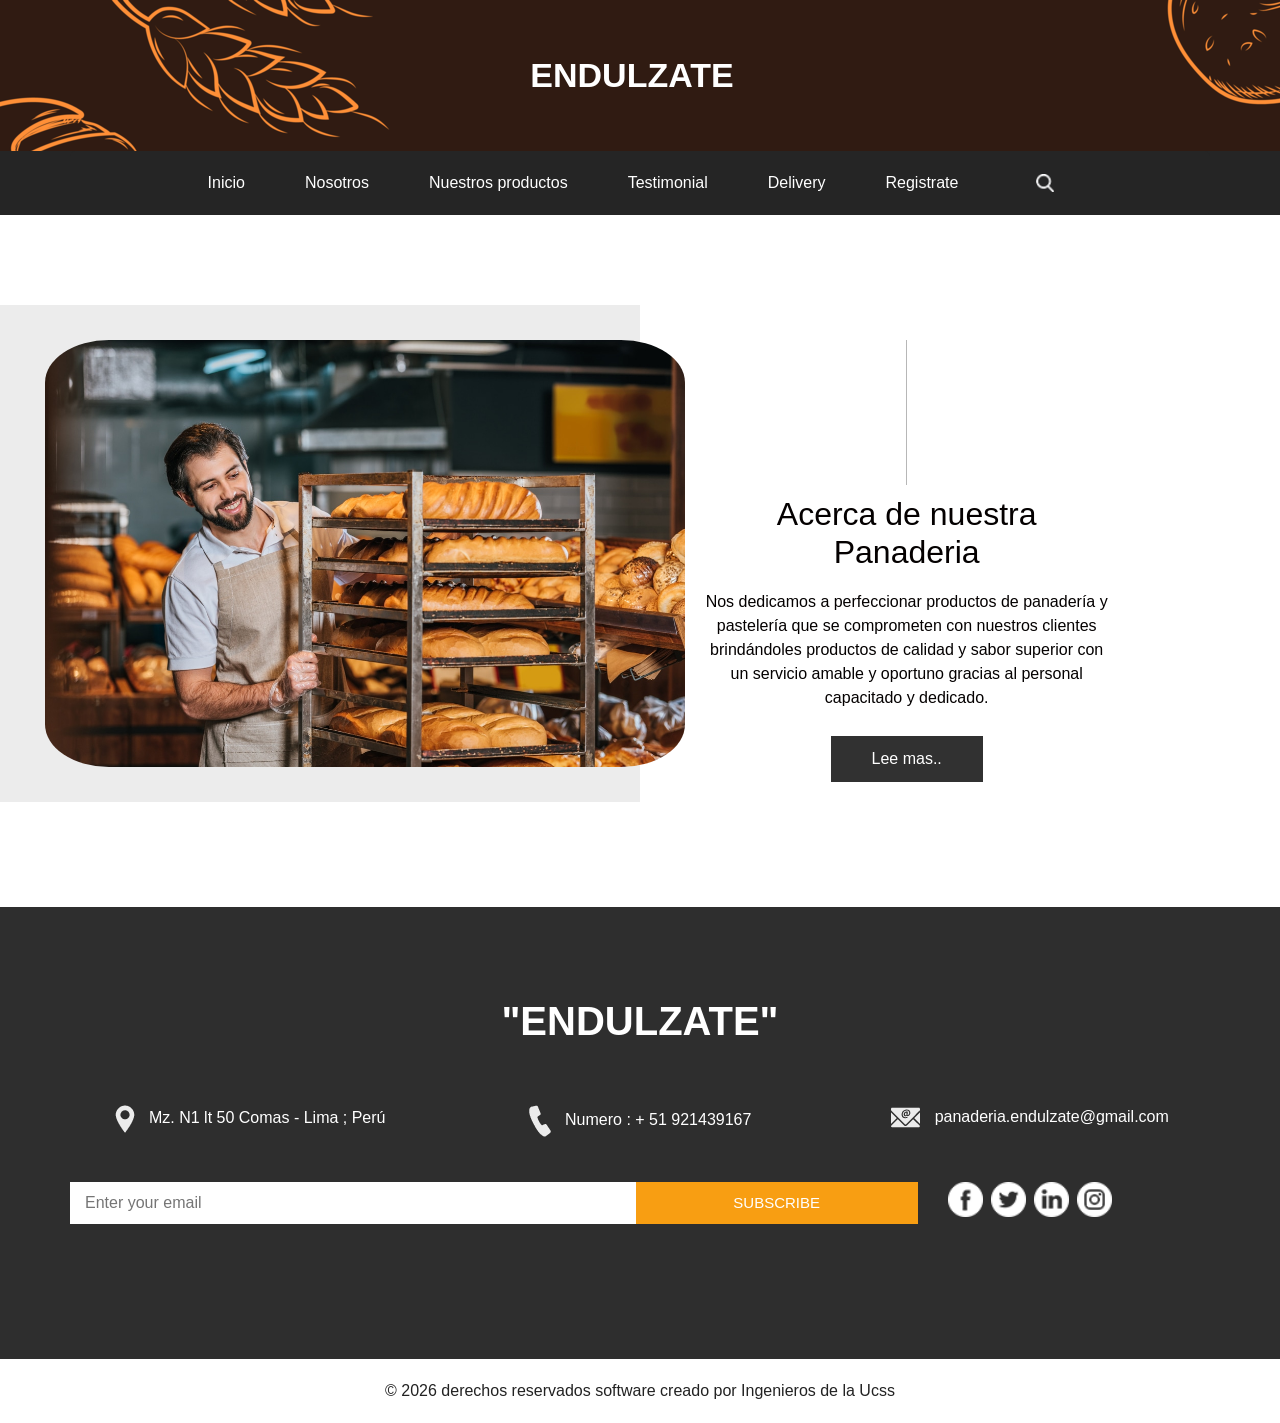
<file: about.html>
<!DOCTYPE html>
<html>

<head>
  <!-- Basic -->
  <meta charset="utf-8" />
  <meta http-equiv="X-UA-Compatible" content="IE=edge" />
  <!-- Mobile Metas -->
  <meta name="viewport" content="width=device-width, initial-scale=1, shrink-to-fit=no" />
  <!-- Site Metas -->
  <meta name="keywords" content="" />
  <meta name="description" content="" />
  <meta name="author" content="" />

  <title>Endulzate</title>

  <!-- slider stylesheet -->
  <link rel="stylesheet" type="text/css" href="https://cdnjs.cloudflare.com/ajax/libs/OwlCarousel2/2.1.3/assets/owl.carousel.min.css" />

  <!-- bootstrap core css -->
  <link rel="stylesheet" type="text/css" href="css/bootstrap.css" />

  <!-- fonts style -->
  <link href="https://goo.gl/maps/FFQGmLgK6uSKbx2T7" rel="stylesheet" />
  <!-- Custom styles for this template -->
  <link href="css/style.css" rel="stylesheet" />
  <!-- responsive style -->
  <link href="css/responsive.css" rel="stylesheet" />
</head>

<body class="sub_page">
  <div class="hero_area">
    <!-- header section strats -->
    <div class="brand_box">
      <a class="navbar-brand" href="index.html">
        <span>
          Endulzate  
        </span>
      </a>
    </div>
    <!-- end header section -->
  </div>

  <!-- nav section -->

  <section class="nav_section">
    <div class="container">
      <div class="custom_nav2">
        <nav class="navbar navbar-expand custom_nav-container ">
          <button class="navbar-toggler" type="button" data-toggle="collapse" data-target="#navbarSupportedContent" aria-controls="navbarSupportedContent" aria-expanded="false" aria-label="Toggle navigation">
            <span class="navbar-toggler-icon"></span>
          </button>

          <div class="collapse navbar-collapse" id="navbarSupportedContent">
            <div class="d-flex  flex-column flex-lg-row align-items-center">
              <ul class="navbar-nav  ">
                <li class="nav-item active">
                  <a class="nav-link" href="index.html">Inicio  <span class="sr-only">(current)</span></a>
                </li>
                <li class="nav-item">
                  <a class="nav-link" href="about.html">Nosotros </a>
                </li>
                <li class="nav-item">
                  <a class="nav-link" href="fruit.html">Nuestros productos </a>
                </li>
                <li class="nav-item">
                  <a class="nav-link" href="testimonial.html">Testimonial</a>
                </li>
                <li class="nav-item">
                  <a class="nav-link" href="contact.html">Delivery</a>
                </li>
                <li class="nav-item">
                  <a class="nav-link" href="login.html">Registrate</a>
                </li>
              </ul>
              <form class="form-inline my-2 my-lg-0 ml-0 ml-lg-4 mb-3 mb-lg-0">
                <button class="btn  my-2 my-sm-0 nav_search-btn" type="submit"></button>
              </form>
            </div>
          </div>
        </nav>
      </div>
    </div>
  </section>

  <!-- end nav section -->

  <!-- about section -->

  <section class="about_section layout_padding">
    <div class="container-fluid">
      <div class="row">
        <div class="col-md-6 px-0">
          <div class="img-box">
            <img src="images/somosendulzate.jpg" alt="">
          </div>
        </div>
        <div class="col-md-5">
          <div class="detail-box">
            <div class="heading_container">
              <hr>
              <h2>
                Acerca de nuestra Panaderia
              </h2>
            </div>
            <p>
              Nos dedicamos a perfeccionar productos de panadería y pastelería que se comprometen con nuestros clientes brindándoles productos de calidad y sabor superior con un servicio amable y oportuno gracias al personal capacitado y dedicado.
           
            </p>
              <a href="">
              Lee mas..
            </a>
          </div>
        </div>
      </div>
    </div>
  </section>

  <!-- end about section -->

  <!-- info section -->

  <section class="info_section layout_padding">
    <div class="container">
      <div class="info_logo">
        <h2>
          "ENDULZATE"
        </h2>
      </div>
      <div class="info_contact">
        <div class="row">
          <div class="col-md-4">
            <a href="">
              <img src="images/location.png" alt="">
              <span>
                Mz. N1 lt 50 Comas - Lima ; Perú 
              </span>
            </a>
          </div>
          <div class="col-md-4">
            <a href="">
              <img src="images/call.png" alt="">
              <span>
                Numero : + 51 921439167
              </span>
            </a>
          </div>
          <div class="col-md-4">
            <a href="">
              <img src="images/mail.png" alt="">
              <span>
                panaderia.endulzate@gmail.com
              </span>
            </a>
          </div>
        </div>
      </div>
      <div class="row">
        <div class="col-md-8 col-lg-9">
          <div class="info_form">
            <form action="">
              <input type="text" placeholder="Enter your email">
              <button>
                subscribe
              </button>
            </form>
          </div>
        </div>
        <div class="col-md-4 col-lg-3">
          <div class="info_social">
            <div>
              <a href="">
                <img src="images/facebook-logo-button.png" alt="">
              </a>
            </div>
            <div>
              <a href="">
                <img src="images/twitter-logo-button.png" alt="">
              </a>
            </div>
            <div>
              <a href="">
                <img src="images/linkedin.png" alt="">
              </a>
            </div>
            <div>
              <a href="">
                <img src="images/instagram.png" alt="">
              </a>
            </div>
          </div>
        </div>
      </div>

    </div>
  </section>

  <!-- end info section -->


  <!-- footer section -->
  <section class="container-fluid footer_section">
    <p>
      &copy; <span id="displayYear"></span> derechos reservados
      <a href="https://html.design/">software creado por Ingenieros de la Ucss</a>
    </p>
  </section>
  <!-- footer section -->


  <script type="text/javascript" src="js/jquery-3.4.1.min.js"></script>
  <script type="text/javascript" src="js/bootstrap.js"></script>
  <script type="text/javascript" src="js/custom.js"></script>
</body>

</html>
</file>
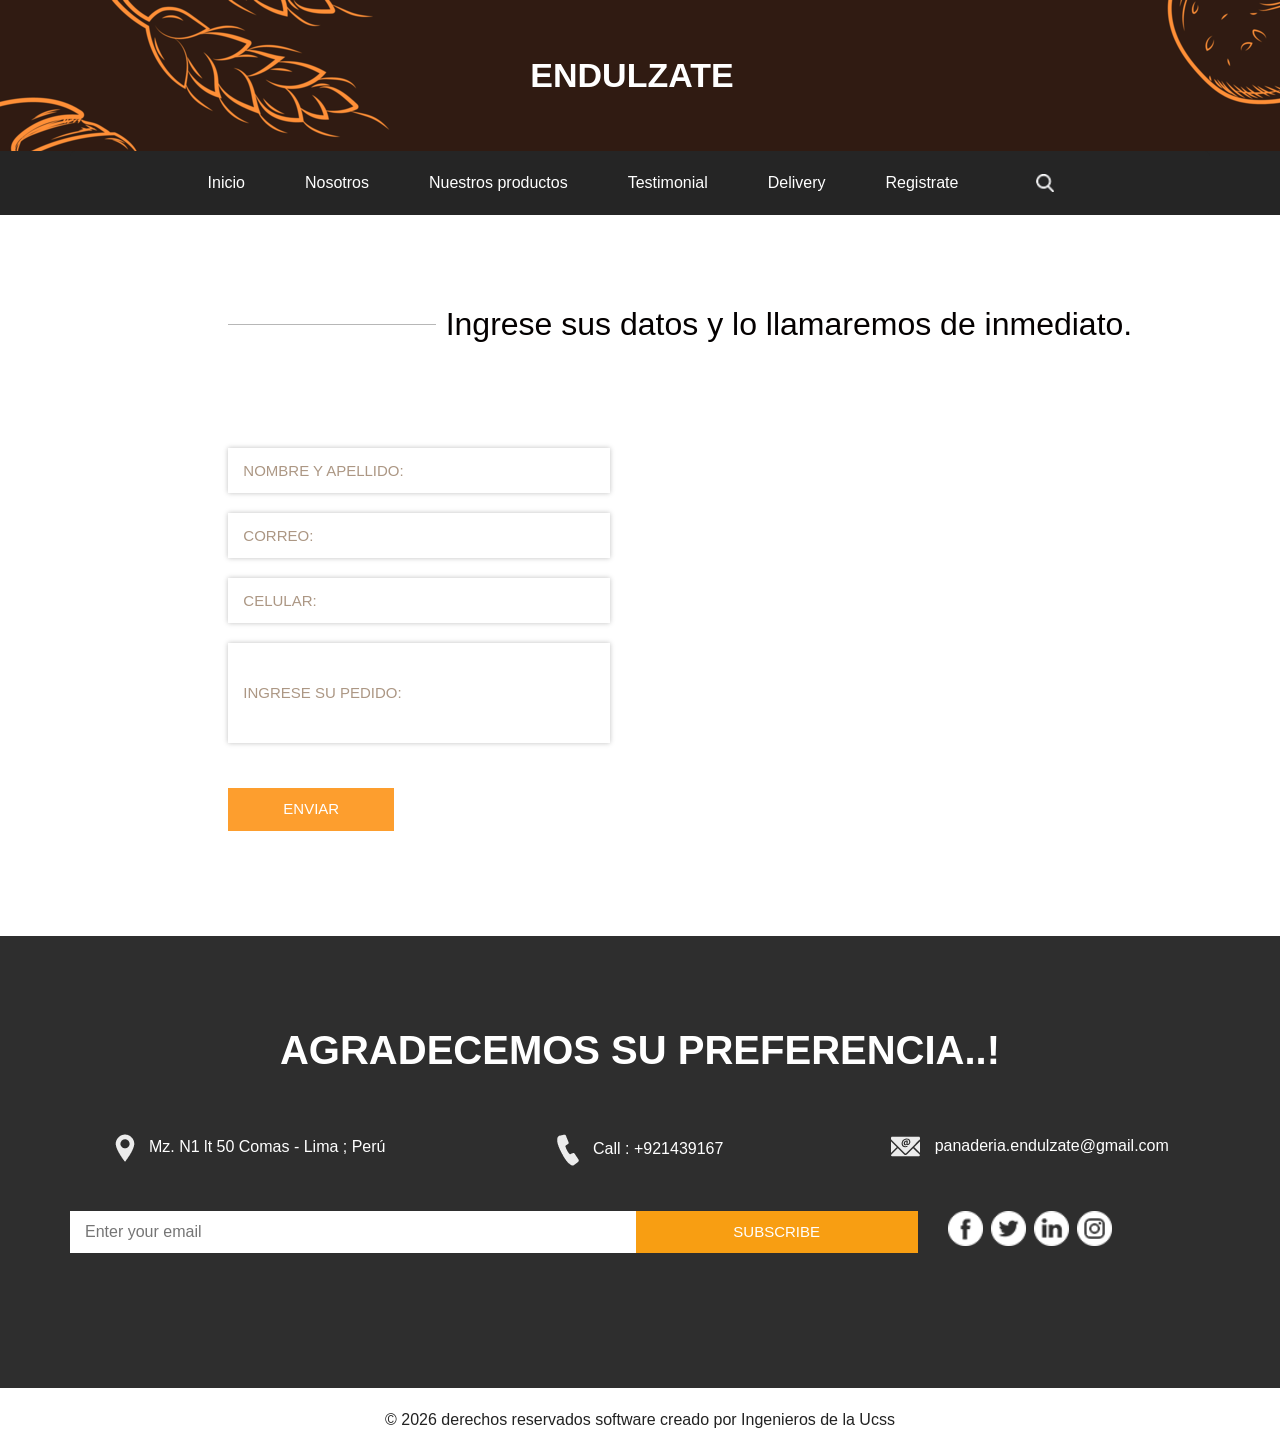
<file: contact.html>
<!DOCTYPE html>
<html>

<head>
  <!-- Basic -->
  <meta charset="utf-8" />
  <meta http-equiv="X-UA-Compatible" content="IE=edge" />
  <!-- Mobile Metas -->
  <meta name="viewport" content="width=device-width, initial-scale=1, shrink-to-fit=no" />
  <!-- Site Metas -->
  <meta name="keywords" content="" />
  <meta name="description" content="" />
  <meta name="author" content="" />

  <title>Endulzate</title>

  <!-- slider stylesheet -->
  <link rel="stylesheet" type="text/css" href="https://cdnjs.cloudflare.com/ajax/libs/OwlCarousel2/2.1.3/assets/owl.carousel.min.css" />

  <!-- bootstrap core css -->
  <link rel="stylesheet" type="text/css" href="css/bootstrap.css" />

  <!-- fonts style -->
  <link href="https://goo.gl/maps/FFQGmLgK6uSKbx2T7" rel="stylesheet" />
  <!-- Custom styles for this template -->
  <link href="css/style.css" rel="stylesheet" />
  <!-- responsive style -->
  <link href="css/responsive.css" rel="stylesheet" />
</head>

<body class="sub_page">
  <div class="hero_area">
    <!-- header section strats -->
    <div class="brand_box">
      <a class="navbar-brand" href="index.html">
        <span>
          Endulzate
        </span>
      </a>
    </div>
    <!-- end header section -->
  </div>

  <!-- nav section -->

  <section class="nav_section">
    <div class="container">
      <div class="custom_nav2">
        <nav class="navbar navbar-expand custom_nav-container ">
          <button class="navbar-toggler" type="button" data-toggle="collapse" data-target="#navbarSupportedContent" aria-controls="navbarSupportedContent" aria-expanded="false" aria-label="Toggle navigation">
            <span class="navbar-toggler-icon"></span>
          </button>

          <div class="collapse navbar-collapse" id="navbarSupportedContent">
            <div class="d-flex  flex-column flex-lg-row align-items-center">
              <ul class="navbar-nav  ">
                <li class="nav-item active">
                  <a class="nav-link" href="index.html">Inicio <span class="sr-only">(current)</span></a>
                </li>
                <li class="nav-item">
                  <a class="nav-link" href="about.html">Nosotros </a>
                </li>
                <li class="nav-item">
                  <a class="nav-link" href="fruit.html">Nuestros productos </a>
                </li>
                <li class="nav-item">
                  <a class="nav-link" href="testimonial.html">Testimonial</a>
                </li>
                <li class="nav-item">
                  <a class="nav-link" href="contact.html">Delivery</a>
                </li>
                <li class="nav-item">
                  <a class="nav-link" href="login.html">Registrate</a>
                </li>
              </ul>
              <form class="form-inline my-2 my-lg-0 ml-0 ml-lg-4 mb-3 mb-lg-0">
                <button class="btn  my-2 my-sm-0 nav_search-btn" type="submit"></button>
              </form>
            </div>
          </div>
        </nav>
      </div>
    </div>
  </section>

  <!-- end nav section -->


  <!-- contact section -->
  <section class="contact_section layout_padding">
    <div class="container-fluid">
      <div class="row">
        <div class="offset-lg-2 col-md-10 offset-md-1">
          <div class="heading_container">
            <hr>
            <h2>
              Ingrese sus datos y lo llamaremos de inmediato.
            </h2>
          </div>
        </div>
      </div>

      <div class="layout_padding2-top">
        <div class="row">
          <div class="col-lg-4 offset-lg-2 col-md-5 offset-md-1">
            <form action="">
              <div class="contact_form-container">
                <div>
                  <div>
                    <input type="text" placeholder="Nombre y Apellido:" />
                  </div>
                  <div>
                    <input type="email" placeholder="Correo:" />
                  </div>
                  <div>
                    <input type="text" placeholder="Celular:" />
                  </div>
                  <div>
                    <input type="text" class="message_input" placeholder="Ingrese su pedido:" />
                  </div>
                  <div>
                    <button type="submit">
                      Enviar
                    </button>
                  </div>
                </div>
              </div>
            </form>
          </div>
          <div class="col-md-6 px-0">
            <div class="map_container">
              <div class="map-responsive">
                <iframe src="https://www.google.com/maps/embed?pb=!1m18!1m12!1m3!1d3903.5503891555277!2d-77.06630498106247!3d-11.936346277658378!2m3!1f0!2f0!3f0!3m2!1i1024!2i768!4f13.1!3m3!1m2!1s0x9105d19a13fa473d%3A0xf854f91375b6055c!2sMallplaza%20Comas!5e0!3m2!1ses!2spe!4v1666895297169!5m2!1ses!2spe" width="600" height="450" style="border:0;" allowfullscreen="" loading="lazy" referrerpolicy="no-referrer-when-downgrade"></iframe>
              </div>
            </div>
          </div>
        </div>
      </div>
    </div>
  </section>
  <!-- end contact section -->


  <!-- info section -->

  <section class="info_section layout_padding">
    <div class="container">
      <div class="info_logo">
        <h2>
          Agradecemos su preferencia..!
        </h2>
      </div>
      <div class="info_contact">
        <div class="row">
          <div class="col-md-4">
            <a href="">
              <img src="images/location.png" alt="">
              <span>
                Mz. N1 lt 50 Comas - Lima ; Perú 
              </span>
            </a>
          </div>
          <div class="col-md-4">
            <a href="">
              <img src="images/call.png" alt="">
              <span>
                Call : +921439167
              </span>
            </a>
          </div>
          <div class="col-md-4">
            <a href="">
              <img src="images/mail.png" alt="">
              <span>
                panaderia.endulzate@gmail.com
              </span>
            </a>
          </div>
        </div>
      </div>
      <div class="row">
        <div class="col-md-8 col-lg-9">
          <div class="info_form">
            <form action="">
              <input type="text" placeholder="Enter your email">
              <button>
                subscribe
              </button>
            </form>
          </div>
        </div>
        <div class="col-md-4 col-lg-3">
          <div class="info_social">
            <div>
              <a href="">
                <img src="images/facebook-logo-button.png" alt="">
              </a>
            </div>
            <div>
              <a href="">
                <img src="images/twitter-logo-button.png" alt="">
              </a>
            </div>
            <div>
              <a href="">
                <img src="images/linkedin.png" alt="">
              </a>
            </div>
            <div>
              <a href="">
                <img src="images/instagram.png" alt="">
              </a>
            </div>
          </div>
        </div>
      </div>

    </div>
  </section>

  <!-- end info section -->


  <!-- footer section -->
  <section class="container-fluid footer_section">
    <p>
      &copy; <span id="displayYear"></span> derechos reservados
      <a href="https://html.design/">software creado por Ingenieros de la Ucss</a>
    </p>
  </section>
  <!-- footer section -->


  <script type="text/javascript" src="js/jquery-3.4.1.min.js"></script>
  <script type="text/javascript" src="js/bootstrap.js"></script>
  <script type="text/javascript" src="js/custom.js"></script>

</body>

</html>
</file>
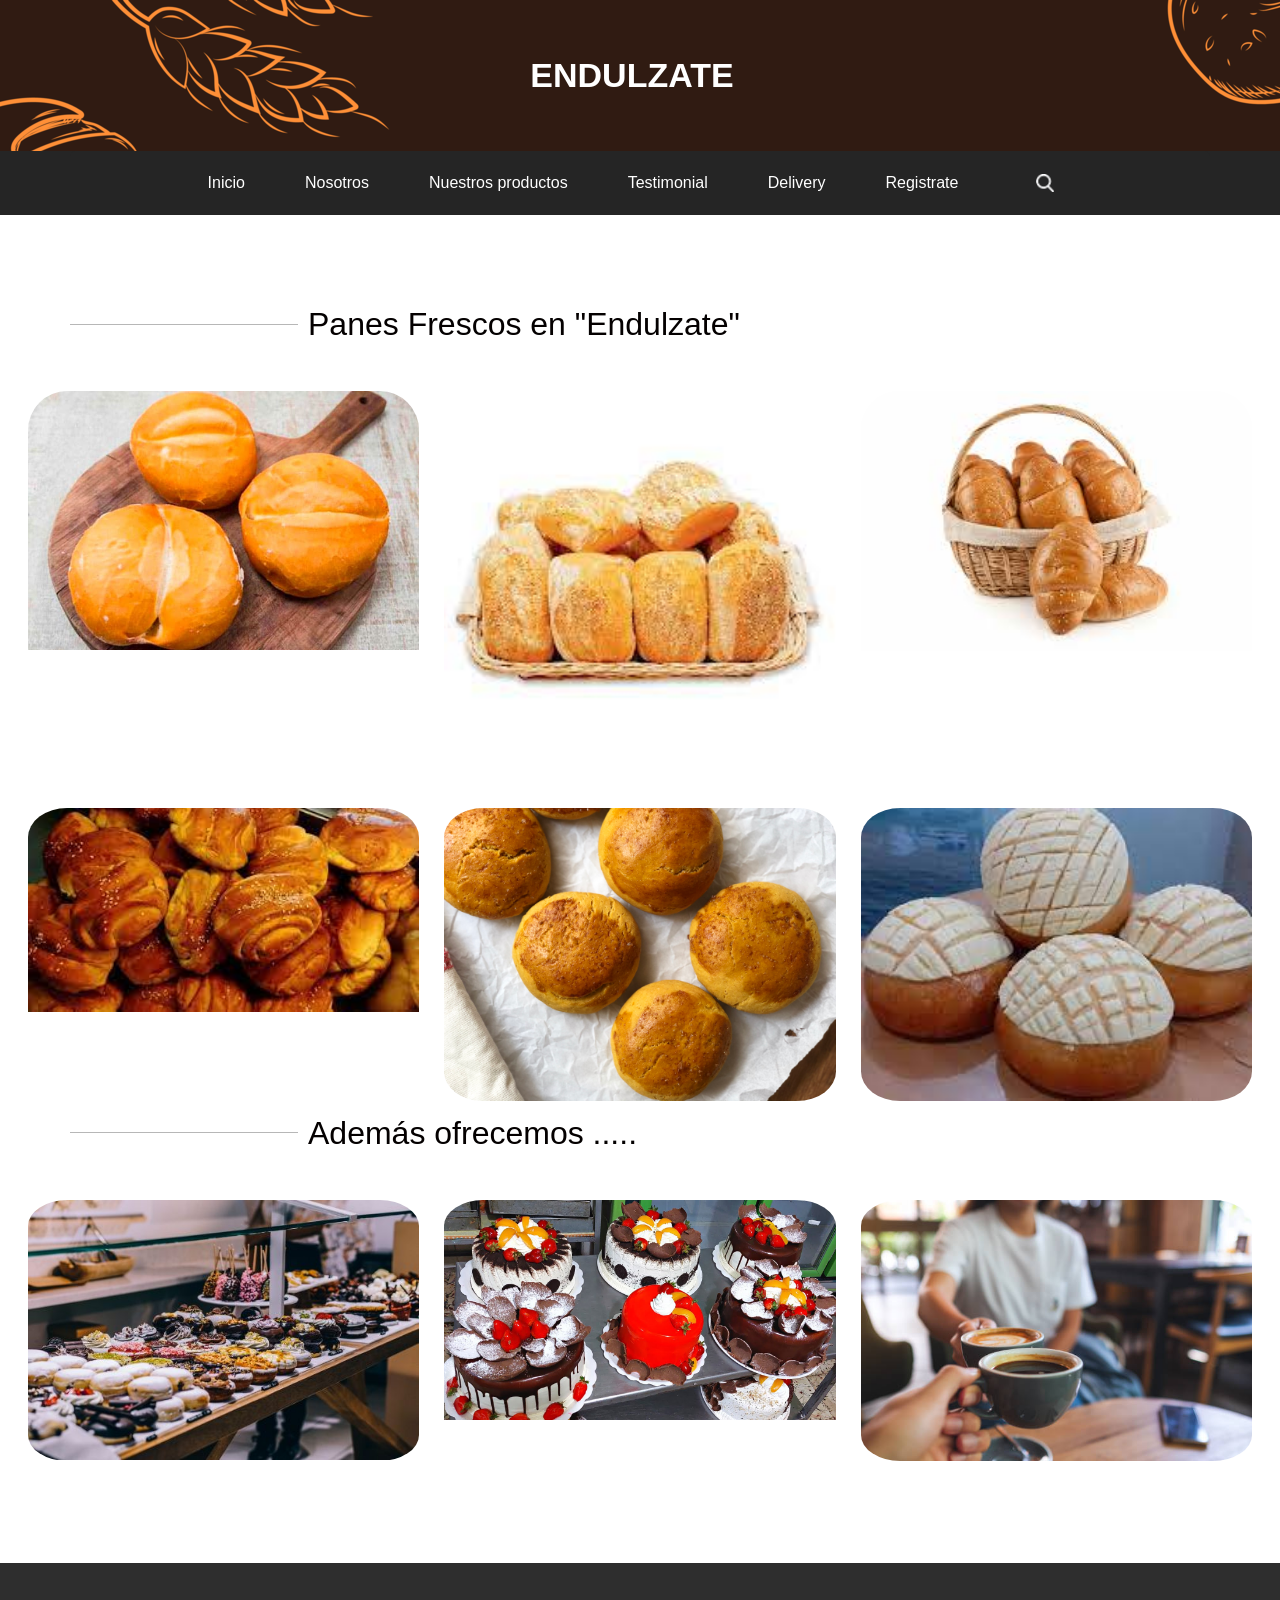
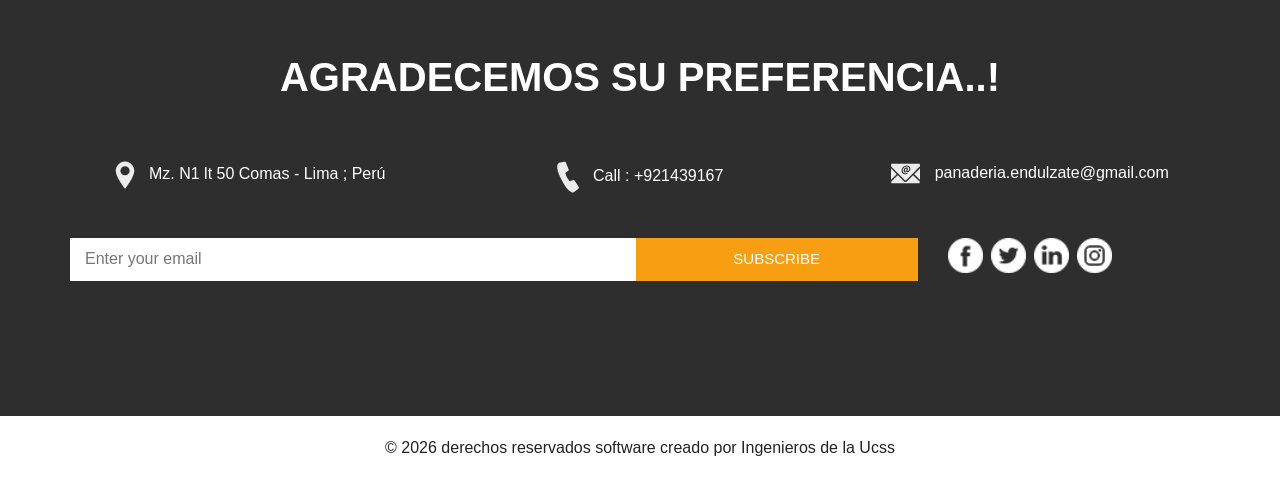
<file: fruit.html>
<!DOCTYPE html>
<html>

<head>
  <!-- Basic -->
  <meta charset="utf-8" />
  <meta http-equiv="X-UA-Compatible" content="IE=edge" />
  <!-- Mobile Metas -->
  <meta name="viewport" content="width=device-width, initial-scale=1, shrink-to-fit=no" />
  <!-- Site Metas -->
  <meta name="keywords" content="" />
  <meta name="description" content="" />
  <meta name="author" content="" />

  <title>Endulzate</title>

  <!-- slider stylesheet -->
  <link rel="stylesheet" type="text/css" href="https://cdnjs.cloudflare.com/ajax/libs/OwlCarousel2/2.1.3/assets/owl.carousel.min.css" />

  <!-- bootstrap core css -->
  <link rel="stylesheet" type="text/css" href="css/bootstrap.css" />

  <!-- fonts style -->
  <link href="https://goo.gl/maps/FFQGmLgK6uSKbx2T7" rel="stylesheet" />
  <!-- Custom styles for this template -->
  <link href="css/style.css" rel="stylesheet" />
  <!-- responsive style -->
  <link href="css/responsive.css" rel="stylesheet" />
</head>

<body class="sub_page">
  <div class="hero_area">
    <!-- header section strats -->
    <div class="brand_box">
      <a class="navbar-brand" href="index.html">
        <span>
          Endulzate
        </span>
      </a>
    </div>
    <!-- end header section -->
  </div>

  <!-- nav section -->

  <section class="nav_section">
    <div class="container">
      <div class="custom_nav2">
        <nav class="navbar navbar-expand custom_nav-container ">
          <button class="navbar-toggler" type="button" data-toggle="collapse" data-target="#navbarSupportedContent" aria-controls="navbarSupportedContent" aria-expanded="false" aria-label="Toggle navigation">
            <span class="navbar-toggler-icon"></span>
          </button>

          <div class="collapse navbar-collapse" id="navbarSupportedContent">
            <div class="d-flex  flex-column flex-lg-row align-items-center">
              <ul class="navbar-nav  ">
                <li class="nav-item active">
                  <a class="nav-link" href="index.html">Inicio <span class="sr-only">(current)</span></a>
                </li>
                <li class="nav-item">
                  <a class="nav-link" href="about.html">Nosotros </a>
                </li>
                <li class="nav-item">
                  <a class="nav-link" href="fruit.html">Nuestros productos </a>
                </li>
                <li class="nav-item">
                  <a class="nav-link" href="testimonial.html">Testimonial</a>
                </li>
                <li class="nav-item">
                  <a class="nav-link" href="contact.html">Delivery</a>
                </li>
                <li class="nav-item">
                  <a class="nav-link" href="login.html">Registrate</a>
                </li>
              </ul>
              <form class="form-inline my-2 my-lg-0 ml-0 ml-lg-4 mb-3 mb-lg-0">
                <button class="btn  my-2 my-sm-0 nav_search-btn" type="submit"></button>
              </form>
            </div>
          </div>
        </nav>
      </div>
    </div>
  </section>

  <!-- end nav section -->

  <!-- fruit section -->

  <section class="fruit_section layout_padding">
    <div class="container">
      <div class="heading_container">
        <hr>
        <h2>
          Panes Frescos en "Endulzate"
        </h2>
      </div>
    </div>
    <div class="container-fluid">

      <div class="fruit_container">
        <div class="box">
          <img src="images/frances.jpg" alt="">
          <div class="link_box">
            <h5>
              Pan Frances
            </h5>
            <a href="">
              Agregar Compra
            </a>
          </div>
        </div>
        <div class="box">
          <img src="images/ciabatta.jpg" alt="">
          <div class="link_box">
            <h5>
              Pan Ciabatta
            </h5>
            <a href="">
              Agregar Compra
            </a>
          </div>
        </div>
        <div class="box">
          <img src="images/yema.jpg" alt="">
          <div class="link_box">
            <h5>
              Pan Yema
            </h5>
            <a href="">
              Agregar Compra
            </a>
          </div>
        </div>
        <div class="box">
          <img src="images/caracol.jpg" alt="">
          <div class="link_box">
            <h5>
              Pan Caracol
            </h5>
            <a href="">
              Agregar Compra
            </a>
          </div>
        </div>
        <div class="box">
          <img src="images/camote.jpg" alt="">
          <div class="link_box">
            <h5>
              Pan Camote
            </h5>
            <a href="">
              Agregar Compra
            </a>
          </div>
        </div>
        <div class="box">
          <img src="images/chirimoya.jpg" alt="">
          <div class="link_box">
            <h5>
              Pan Chirimoya
            </h5>
            <a href="">
              Agregar Compra
            </a>
          </div>
        </div>
      
        
  <!----- otros  --->
  <div class="container">
    <div class="heading_container">
      <hr>
      <h2>
        Además ofrecemos .....
      </h2>
    </div>
  </div>


  <div class="box">
    <img src="images/reposteria.jpg" alt="">
    <div class="link_box">
      <h5>
        Reposteria
      </h5>
      <a href="">
        Agregar Compra
      </a>
    </div>
  </div>
  <div class="box">
    <img src="images/tortas.jpg" alt="">
    <div class="link_box">
      <h5>
        Tortas
      </h5>
      <a href="">
        Agregar Compra
      </a>
    </div>
  </div>
  <div class="box">
    <img src="images/coffe.jpg" alt="">
    <div class="link_box">
      <h5>
        Coffe y mas..
      </h5>
      <a href="">
        Agregar Compra
      </a>
    </div>
  </div>
</div>
</div>
</section>

  <!-- end fruit section -->


  <!-- info section -->

  <section class="info_section layout_padding">
    <div class="container">
      <div class="info_logo">
        <h2>
          Agradecemos su preferencia..!
        </h2>
      </div>
      <div class="info_contact">
        <div class="row">
          <div class="col-md-4">
            <a href="">
              <img src="images/location.png" alt="">
              <span>
                Mz. N1 lt 50 Comas - Lima ; Perú 
              </span>
            </a>
          </div>
          <div class="col-md-4">
            <a href="">
              <img src="images/call.png" alt="">
              <span>
                Call : +921439167
              </span>
            </a>
          </div>
          <div class="col-md-4">
            <a href="">
              <img src="images/mail.png" alt="">
              <span>
                panaderia.endulzate@gmail.com
              </span>
            </a>
          </div>
        </div>
      </div>
      <div class="row">
        <div class="col-md-8 col-lg-9">
          <div class="info_form">
            <form action="">
              <input type="text" placeholder="Enter your email">
              <button>
                subscribe
              </button>
            </form>
          </div>
        </div>
        <div class="col-md-4 col-lg-3">
          <div class="info_social">
            <div>
              <a href="">
                <img src="images/facebook-logo-button.png" alt="">
              </a>
            </div>
            <div>
              <a href="">
                <img src="images/twitter-logo-button.png" alt="">
              </a>
            </div>
            <div>
              <a href="">
                <img src="images/linkedin.png" alt="">
              </a>
            </div>
            <div>
              <a href="">
                <img src="images/instagram.png" alt="">
              </a>
            </div>
          </div>
        </div>
      </div>

    </div>
  </section>

  <!-- end info section -->


  <!-- footer section -->
  <section class="container-fluid footer_section">
    <p>
      &copy; <span id="displayYear"></span> derechos reservados
      <a href="https://html.design/">software creado por Ingenieros de la Ucss</a>
    </p>
  </section>
  <!-- footer section -->


  <script type="text/javascript" src="js/jquery-3.4.1.min.js"></script>
  <script type="text/javascript" src="js/bootstrap.js"></script>
  <script type="text/javascript" src="js/custom.js"></script>

</body>

</html>
</file>
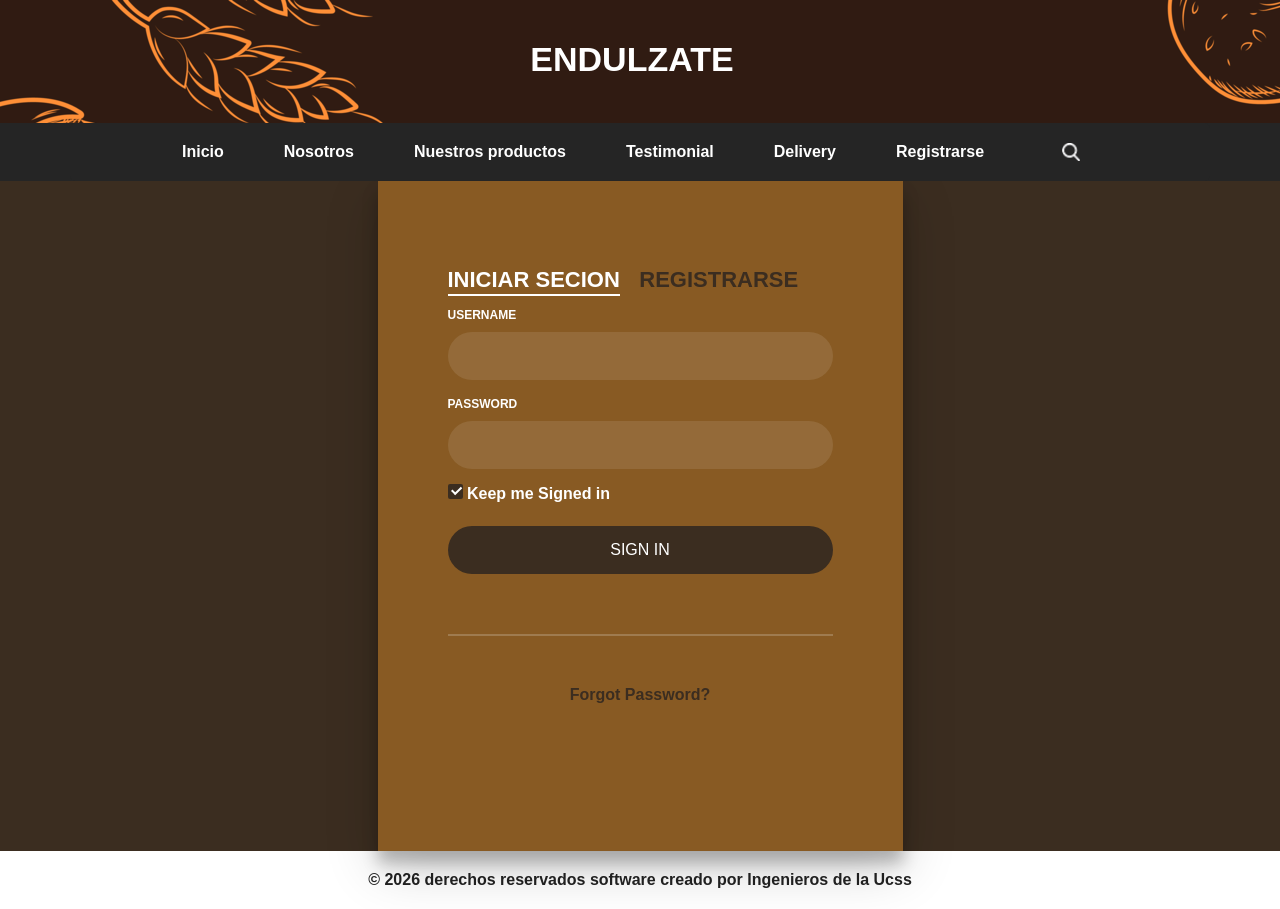
<file: login.html>
<!DOCTYPE html>
<html>

<head>
  <!-- Basic -->
  <meta charset="utf-8" />
  <meta http-equiv="X-UA-Compatible" content="IE=edge" />
  <!-- Mobile Metas -->
  <meta name="viewport" content="width=device-width, initial-scale=1, shrink-to-fit=no" />
  <!-- Site Metas -->
  <meta name="keywords" content="" />
  <meta name="description" content="" />
  <meta name="author" content="" />

  <title>Endulzate</title>

  <!-- slider stylesheet -->
  <link rel="stylesheet" type="text/css" href="https://cdnjs.cloudflare.com/ajax/libs/OwlCarousel2/2.1.3/assets/owl.carousel.min.css" />

  <!-- bootstrap core css -->
  <link rel="stylesheet" type="text/css" href="css/bootstrap.css" />

  <!-- fonts style -->
  <link href="https://fonts.googleapis.com/css?family=Baloo+Chettan|Dosis:400,600,700|Poppins:400,600,700&display=swap" rel="stylesheet" />
  <!-- Custom styles for this template -->
  <link href="css/style.css" rel="stylesheet" />
  <link href="css/style2.css" rel="stylesheet" />
  <!-- responsive style -->
  <link href="css/responsive.css" rel="stylesheet" />
</head>

<body class="sub_page">
  <div class="hero_area">
    <!-- header section strats -->
    <div class="brand_box">
      <a class="navbar-brand" href="index.html">
        <span>
          Endulzate
        </span>
      </a>
    </div>
    <!-- end header section -->
  </div>

  <!-- nav section -->

  <section class="nav_section">
    <div class="container">
      <div class="custom_nav2">
        <nav class="navbar navbar-expand custom_nav-container ">
          <button class="navbar-toggler" type="button" data-toggle="collapse" data-target="#navbarSupportedContent" aria-controls="navbarSupportedContent" aria-expanded="false" aria-label="Toggle navigation">
            <span class="navbar-toggler-icon"></span>
          </button>

          <div class="collapse navbar-collapse" id="navbarSupportedContent">
            <div class="d-flex  flex-column flex-lg-row align-items-center">
              <ul class="navbar-nav  ">
                <li class="nav-item active">
                  <a class="nav-link" href="index.html">Inicio <span class="sr-only">(current)</span></a>
                </li>
                <li class="nav-item">
                  <a class="nav-link" href="about.html">Nosotros </a>
                </li>
                <li class="nav-item">
                  <a class="nav-link" href="fruit.html">Nuestros productos </a>
                </li>
                <li class="nav-item">
                  <a class="nav-link" href="testimonial.html">Testimonial</a>
                </li>
                <li class="nav-item">
                  <a class="nav-link" href="contact.html">Delivery</a>
                </li>
                <li class="nav-item">
                  <a class="nav-link" href="login.html">Registrarse</a>
                </li>
              </ul>
              <form class="form-inline my-2 my-lg-0 ml-0 ml-lg-4 mb-3 mb-lg-0">
                <button class="btn  my-2 my-sm-0 nav_search-btn" type="submit"></button>
              </form>
            </div>
          </div>
        </nav>
      </div>
    </div>
  </section>

  <!-- end nav section -->


  <!-- contact section -->

  <div class="login-wrap">
    <div class="login-html">
      <input id="tab-1" type="radio" name="tab" class="sign-in" checked><label for="tab-1" class="tab">Iniciar Secion </label>
      <input id="tab-2" type="radio" name="tab" class="sign-up"><label for="tab-2" class="tab">Registrarse</label>
      <div class="login-form">
        <div class="sign-in-htm">
          <div class="group">
            <label for="user" class="label">Username</label>
            <input id="user" type="text" class="input">
          </div>
          <div class="group">
            <label for="pass" class="label">Password</label>
            <input id="pass" type="password" class="input" data-type="password">
          </div>
          <div class="group">
            <input id="check" type="checkbox" class="check" checked>
            <label for="check"><span class="icon"></span> Keep me Signed in</label>
          </div>
          <div class="group">
            <input type="submit" class="button" value="Sign In">
          </div>
          <div class="hr"></div>
          <div class="foot-lnk">
            <a href="#forgot">Forgot Password?</a>
          </div>
        </div>
        <div class="sign-up-htm">
          <div class="group">
            <label for="user" class="label">Username</label>
            <input id="user" type="text" class="input">
          </div>
          <div class="group">
            <label for="pass" class="label">Password</label>
            <input id="pass" type="password" class="input" data-type="password">
          </div>
          <div class="group">
            <label for="pass" class="label">Repeat Password</label>
            <input id="pass" type="password" class="input" data-type="password">
          </div>
          <div class="group">
            <label for="pass" class="label">Email Address</label>
            <input id="pass" type="text" class="input">
          </div>
          <div class="group">
            <input type="submit" class="button" value="Sign Up">
          </div>
          <div class="hr"></div>
          <div class="foot-lnk">
            <label for="tab-1">Already Member?</a>
          </div>
        </div>
      </div>
    </div>
  </div>



  <!-- info section -->


  <!-- end info section -->


  <!-- footer section -->
  <section class="container-fluid footer_section">
    <p>
      &copy; <span id="displayYear"></span> derechos reservados
      <a href="https://html.design/">software creado por Ingenieros de la Ucss</a>
    </p>
  </section>
  <!-- footer section -->


  <script type="text/javascript" src="js/jquery-3.4.1.min.js"></script>
  <script type="text/javascript" src="js/bootstrap.js"></script>
  <script type="text/javascript" src="js/custom.js"></script>

</body>

</html>
</file>
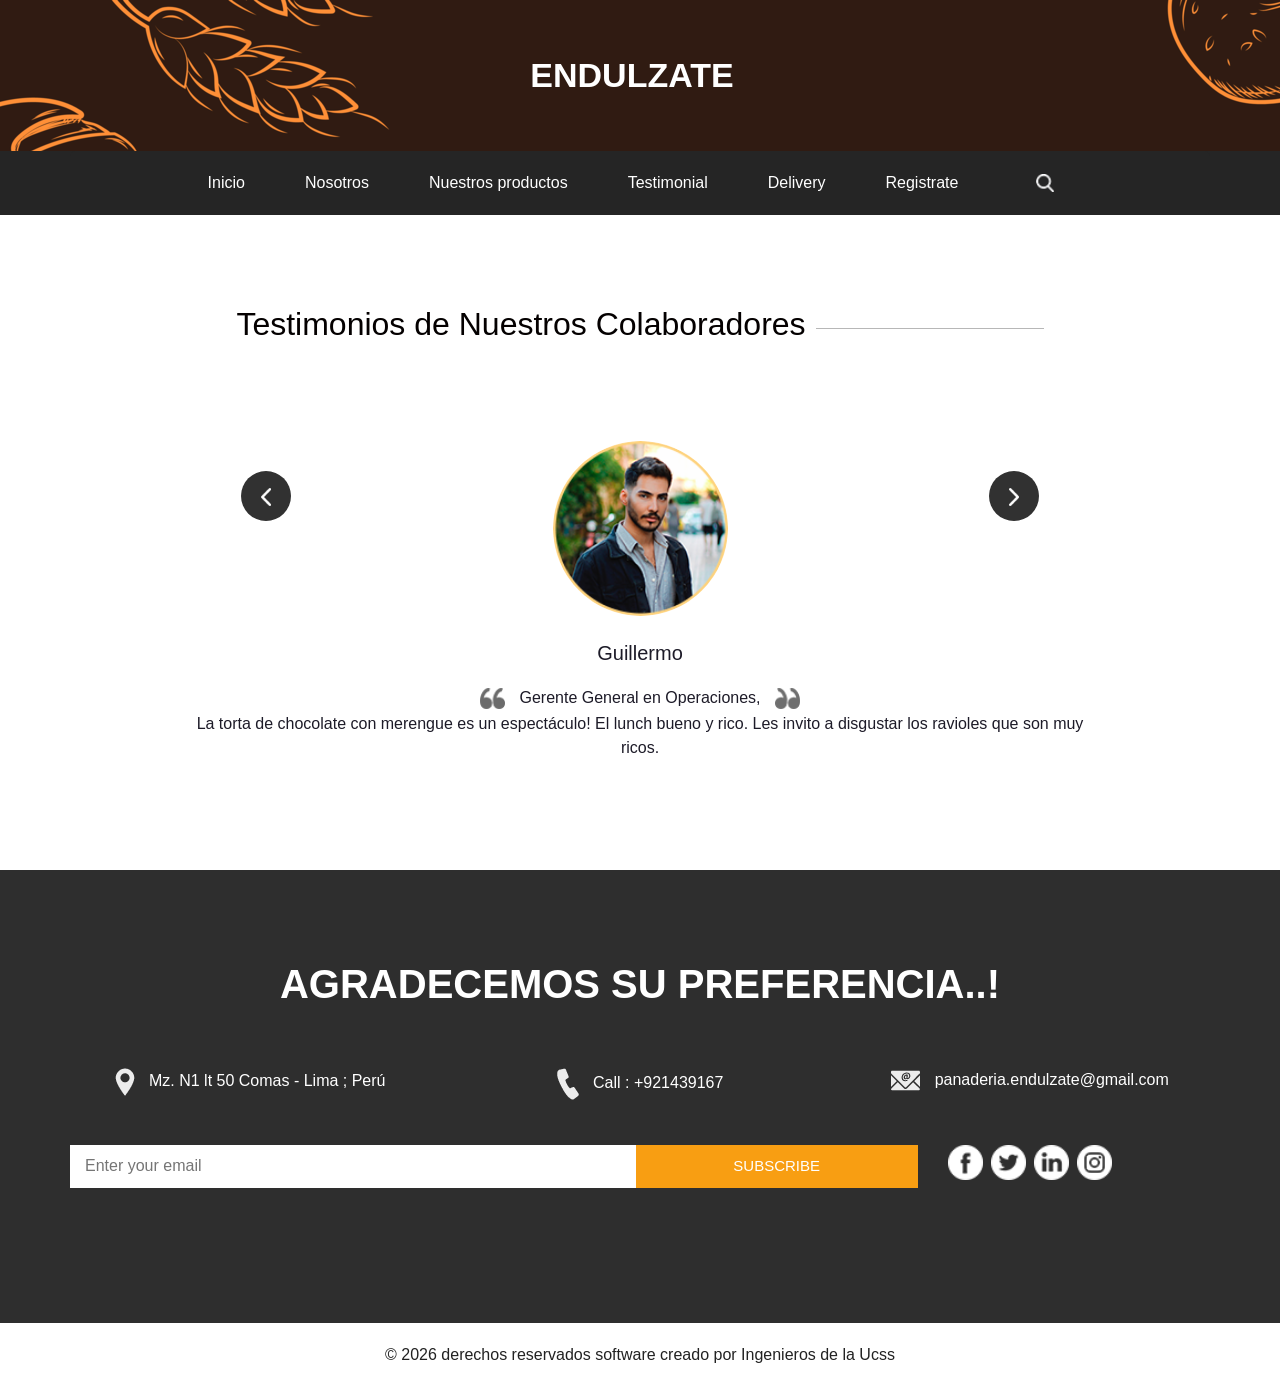
<file: testimonial.html>
<!DOCTYPE html>
<html>

<head>
  <!-- Basic -->
  <meta charset="utf-8" />
  <meta http-equiv="X-UA-Compatible" content="IE=edge" />
  <!-- Mobile Metas -->
  <meta name="viewport" content="width=device-width, initial-scale=1, shrink-to-fit=no" />
  <!-- Site Metas -->
  <meta name="keywords" content="" />
  <meta name="description" content="" />
  <meta name="author" content="" />

  <title>Endulzate</title>

  <!-- slider stylesheet -->
  <link rel="stylesheet" type="text/css" href="https://cdnjs.cloudflare.com/ajax/libs/OwlCarousel2/2.1.3/assets/owl.carousel.min.css" />

  <!-- bootstrap core css -->
  <link rel="stylesheet" type="text/css" href="css/bootstrap.css" />

  <!-- fonts style -->
  <link href="https://goo.gl/maps/FFQGmLgK6uSKbx2T7" rel="stylesheet" />
  <!-- Custom styles for this template -->
  <link href="css/style.css" rel="stylesheet" />
  <!-- responsive style -->
  <link href="css/responsive.css" rel="stylesheet" />
</head>

<body class="sub_page">
  <div class="hero_area">
    <!-- header section strats -->
    <div class="brand_box">
      <a class="navbar-brand" href="index.html">
        <span>
          Endulzate
        </span>
      </a>
    </div>
    <!-- end header section -->
  </div>

  <!-- nav section -->

  <section class="nav_section">
    <div class="container">
      <div class="custom_nav2">
        <nav class="navbar navbar-expand custom_nav-container ">
          <button class="navbar-toggler" type="button" data-toggle="collapse" data-target="#navbarSupportedContent" aria-controls="navbarSupportedContent" aria-expanded="false" aria-label="Toggle navigation">
            <span class="navbar-toggler-icon"></span>
          </button>

          <div class="collapse navbar-collapse" id="navbarSupportedContent">
            <div class="d-flex  flex-column flex-lg-row align-items-center">
              <ul class="navbar-nav  ">
                <li class="nav-item active">
                  <a class="nav-link" href="index.html">Inicio <span class="sr-only">(current)</span></a>
                </li>
                <li class="nav-item">
                  <a class="nav-link" href="about.html">Nosotros </a>
                </li>
                <li class="nav-item">
                  <a class="nav-link" href="fruit.html">Nuestros productos </a>
                </li>
                <li class="nav-item">
                  <a class="nav-link" href="testimonial.html">Testimonial</a>
                </li>
                <li class="nav-item">
                  <a class="nav-link" href="contact.html">Delivery</a>
                </li>
                <li class="nav-item">
                  <a class="nav-link" href="login.html">Registrate</a>
                </li>
              </ul>
              <form class="form-inline my-2 my-lg-0 ml-0 ml-lg-4 mb-3 mb-lg-0">
                <button class="btn  my-2 my-sm-0 nav_search-btn" type="submit"></button>
              </form>
            </div>
          </div>
        </nav>
      </div>
    </div>
  </section>

  <!-- end nav section -->


  <!-- client section -->

  <section class="client_section layout_padding">
    <div class="container ">
      <div class="heading_container">
        <h2>
          Testimonios de Nuestros Colaboradores
        </h2>
        <hr>
      </div>
      <div id="carouselExample2Controls" class="carousel slide" data-ride="carousel">
        <div class="carousel-inner">
          <div class="carousel-item active">
            <div class="client_container layout_padding-top">
              <div class="img-box">
                <img src="images/client-img.png" alt="">
              </div>
              <div class="detail-box">
                <h5>
                  Guillermo
                </h5>
                <p>
                  <img src="images/left-quote.png" alt="">
                  <span>
                    Gerente General en Operaciones,
                  </span>
                  <img src="images/right-quote.png" alt=""> <br>
                  La torta de chocolate con merengue es un espectáculo! 
                  El lunch bueno y rico. Les invito a disgustar los ravioles que son muy ricos.
                </p>
              </div>
            </div>
          </div>
          <div class="carousel-item">
            <div class="client_container layout_padding-top">
              <div class="img-box">
                <img src="images/client-img.png" alt="">
              </div>
              <div class="detail-box">
                <h5>
                  Ricardo 
                </h5>
                <p>
                  <img src="images/left-quote.png" alt="">
                  <span>
                    Gerente General de Producción,
                  </span>
                  <img src="images/right-quote.png" alt=""> <br>
                  Buena opción para un desayuno en un fin de semana cuando no
                   quieras saber nada de la cocina, ademas la atención es muy buena.
                </p>
              </div>
            </div>
          </div>
          <div class="carousel-item">
            <div class="client_container layout_padding-top">
              <div class="img-box">
                <img src="images/client-img.png" alt="">
              </div>
              <div class="detail-box">
                <h5>
                  Jaime 
                </h5>
                <p>
                  <img src="images/left-quote.png" alt="">
                  <span>
                    Gerente General en Ventas,
                  </span>
                  <img src="images/right-quote.png" alt=""> <br>
                  El pan, dulce o salado, muy elaborado o simple, es uno de esos gustos que muchos no pueden dejar.
                  Y si los productos que compras en una panadería llegan a la puerta de tu casa el atractivo puede ser mayor.
                  Nuestra empresa está buscando ofrecer a nuestros clientes pan y otros productos de repostería a domicilio, 
                  comprándolo a través del App "ENDULZATE", en la Ciudad de Lima y su zona metropolitana.
                </p>
              </div>
            </div>
          </div>
        </div>
        <a class="carousel-control-prev" href="#carouselExample2Controls" role="button" data-slide="prev">
          <span class="sr-only">Previous</span>
        </a>
        <a class="carousel-control-next" href="#carouselExample2Controls" role="button" data-slide="next">
          <span class="sr-only">Next</span>
        </a>
      </div>

    </div>
  </section>

  <!-- end client section -->

  <!-- info section -->

  <section class="info_section layout_padding">
    <div class="container">
      <div class="info_logo">
        <h2>
          Agradecemos su preferencia..!
        </h2>
      </div>
      <div class="info_contact">
        <div class="row">
          <div class="col-md-4">
            <a href="">
              <img src="images/location.png" alt="">
              <span>
                Mz. N1 lt 50 Comas - Lima ; Perú 
              </span>
            </a>
          </div>
          <div class="col-md-4">
            <a href="">
              <img src="images/call.png" alt="">
              <span>
                Call : +921439167
              </span>
            </a>
          </div>
          <div class="col-md-4">
            <a href="">
              <img src="images/mail.png" alt="">
              <span>
                panaderia.endulzate@gmail.com
              </span>
            </a>
          </div>
        </div>
      </div>
      <div class="row">
        <div class="col-md-8 col-lg-9">
          <div class="info_form">
            <form action="">
              <input type="text" placeholder="Enter your email">
              <button>
                subscribe
              </button>
            </form>
          </div>
        </div>
        <div class="col-md-4 col-lg-3">
          <div class="info_social">
            <div>
              <a href="">
                <img src="images/facebook-logo-button.png" alt="">
              </a>
            </div>
            <div>
              <a href="">
                <img src="images/twitter-logo-button.png" alt="">
              </a>
            </div>
            <div>
              <a href="">
                <img src="images/linkedin.png" alt="">
              </a>
            </div>
            <div>
              <a href="">
                <img src="images/instagram.png" alt="">
              </a>
            </div>
          </div>
        </div>
      </div>

    </div>
  </section>

  <!-- end info section -->


  <!-- footer section -->
  <section class="container-fluid footer_section">
    <p>
      &copy; <span id="displayYear"></span> derechos reservados
      <a href="https://html.design/">software creado por Ingenieros de la Ucss</a>
    </p>
  </section>
  <!-- footer section -->


  <script type="text/javascript" src="js/jquery-3.4.1.min.js"></script>
  <script type="text/javascript" src="js/bootstrap.js"></script>
  <script type="text/javascript" src="js/custom.js"></script>

</body>

</html>
</file>
<file: css/style.css>
body {
  font-family: "Poppins", sans-serif;
  color: #040000;
  background-color: #ffffff;
}

.layout_padding {
  padding: 90px 0;
}

.layout_padding2 {
  padding: 45px 0;
}

.layout_padding2-top {
  padding-top: 45px;
}

.layout_padding2-bottom {
  padding-bottom: 45px;
}

.layout_padding-top {
  padding-top: 90px;
}

.layout_padding-bottom {
  padding-bottom: 90px;
}

/*header section*/
.sub_page .brand_box {
  position: relative;
  background-image: url(../images/banner_chico.png);
  padding: 45px 0;
}

.sub_page .nav_section {
  margin-top: 0;
  background-color: #252525;
}

.brand_box {
  position: absolute;
  top: 0;
  left: 0;
  z-index: 9;
  width: 100%;
  display: -webkit-box;
  display: -ms-flexbox;
  display: flex;
  -webkit-box-pack: center;
      -ms-flex-pack: center;
          justify-content: center;
}

.brand_box .navbar-brand span {
  font-size: 34px;
  font-weight: bold;
  color: #ffffff;
  text-transform: uppercase;
}

a,
a:hover,
a:focus {
  text-decoration: none;
}

a:hover,
a:focus {
  color: initial;
}

.btn,
.btn:focus {
  outline: none !important;
  -webkit-box-shadow: none;
          box-shadow: none;
}

.custom_nav-container {
  z-index: 99999;
  padding: 15px 0;
}

.custom_nav-container .navbar-toggler {
  outline: none;
}

.custom_nav-container .navbar-toggler .navbar-toggler-icon {
  background-image: url(../images/menu.png);
  background-size: 42px;
}

.custom_nav-container .nav_search-btn {
  margin: auto;
}

/*end header section*/
/* slider section */
.slider_section div#carouselExampleControls {
  overflow: hidden;
}

.slider_section .img-box img {
  width: 100%;
  
}

.slider_section .carousel-control-prev,
.slider_section .carousel-control-next {
  width: 90px;
  height: 90px;
  background-color: #252525;
  opacity: 1;
  top: 50%;
  -webkit-transform: translateY(-50%);
          transform: translateY(-50%);
  background-repeat: no-repeat;
  background-size: 12px;
}

.slider_section .carousel-control-prev:hover,
.slider_section .carousel-control-next:hover {
  opacity: 0.9;
}

.slider_section .carousel-control-prev {
  border-radius: 0 100% 100% 0;
  background-image: url(../images/prev.png);
  left: -50px;
  background-position: 58px center;
}

.slider_section .carousel-control-next {
  border-radius: 100% 0 0 100%;
  background-image: url(../images/next.png);
  right: -45px;
  background-position: 20px center;
}

/* end slider section */
.nav_section {
  margin-top: -32px;
}

.nav_section .custom_nav2 .custom_nav-container {
  padding: 10px 0;
  background-color: #252525;
  border-radius: 5px;
}

.nav_section .custom_nav2 .custom_nav-container .navbar-nav .nav-item .nav-link {
  padding: 10px 30px;
  color: #ffffff;
  text-align: center;
  position: relative;
}

.nav_section .custom_nav2 #navbarSupportedContent {
  -webkit-box-pack: center;
      -ms-flex-pack: center;
          justify-content: center;
}

.nav_section .custom_nav-container .nav_search-btn {
  background-image: url(../images/search-icon.png);
  background-size: 18px;
  background-repeat: no-repeat;
  width: 35px;
  height: 35px;
  padding: 0;
  border: none;
  margin: 0 40px 0 15px;
  background-position: center;
}

.shop_section .box {
  display: -webkit-box;
  display: -ms-flexbox;
  display: flex;
  -webkit-box-orient: vertical;
  -webkit-box-direction: normal;
      -ms-flex-direction: column;
          flex-direction: column;
  -webkit-box-align: center;
      -ms-flex-align: center;
          align-items: center;
  text-align: center;
}

.shop_section .box .detail-box h2 {
  font-weight: bold;
  font-size: 3rem;
  text-transform: uppercase;
}

.shop_section .box .detail-box p {
  margin-bottom: 0;
}

.shop_section .box .img-box img {
  max-width: 100%;
  border-radius: 20%;
  border-style: solid;
  border-color: #562f22;
}

.shop_section .box .btn-box {
  margin-top: 25px;
}

.shop_section .box .btn-box a {
  display: inline-block;
  padding: 8px 40px;
  background-color: #313131;
  border: 1px solid #313131;
  color: #ffffff;
}

.shop_section .box .btn-box a:hover {
  background-color: transparent;
  color: #313131;
}

.about_section .img-box {
  padding: 35px 0;
  background-color: #ececec;
}

.about_section .img-box img {
  width: 100%;
  border-radius: 10%;
  -webkit-transform: translateX(45px);
          transform: translateX(45px);
}

.about_section .detail-box {
  text-align: center;
  padding: 35px 45px;
}

.about_section .detail-box .heading_container {
  display: -webkit-box;
  display: -ms-flexbox;
  display: flex;
  -webkit-box-orient: vertical;
  -webkit-box-direction: normal;
      -ms-flex-direction: column;
          flex-direction: column;
  -webkit-box-align: center;
      -ms-flex-align: center;
          align-items: center;
}

.about_section .detail-box .heading_container hr {
  width: 1px;
  height: 145px;
  margin: 0;
  border: none;
  background-color: #b7b7b7;
  margin-bottom: 10px;
}

.about_section .detail-box p {
  margin-top: 10px;
}

.about_section .detail-box a {
  display: inline-block;
  padding: 10px 40px;
  background-color: #313131;
  border: 1px solid #313131;
  color: #ffffff;
  margin-top: 10px;
}

.about_section .detail-box a:hover {
  background-color: transparent;
  color: #313131;
}

.fruit_section .heading_container {
  display: -webkit-box;
  display: -ms-flexbox;
  display: flex;
  -webkit-box-align: center;
      -ms-flex-align: center;
          align-items: center;
  margin-bottom: 35px;
}

.fruit_section .heading_container hr {
  width: 20%;
  height: 1px;
  border: none;
  margin: 0;
  margin-right: 10px;
  background-color: #b7b7b7;
}

.fruit_section .heading_container h2 {
  margin: 0;
}

.fruit_section .fruit_container {
  display: -webkit-box;
  display: -ms-flexbox;

  display: flex;
  -ms-flex-wrap: wrap;
      flex-wrap: wrap;
  -webkit-box-pack: center;
      -ms-flex-pack: center;
          justify-content: center;
}

.fruit_section .fruit_container .box {
  -webkit-box-flex: 0;
      -ms-flex: 0 0 31.33%;
          flex: 0 0 31.33%;
  margin: 1%;
  position: relative;
  overflow: hidden;
  border-radius: 10%;
}

.fruit_section .fruit_container .box img {
  width: 100%;
  
}

.fruit_section .fruit_container .box .link_box {
  position: absolute;
  left: 0;
  top: 100%;
  width: 100%;
  height: 100%;
  opacity: 0;
  background-color: #252525;
  color: #ffffff;
  display: -webkit-box;
  display: -ms-flexbox;
  display: flex;
  -webkit-box-orient: vertical;
  -webkit-box-direction: normal;
      -ms-flex-direction: column;
          flex-direction: column;
  -webkit-box-align: center;
      -ms-flex-align: center;
          align-items: center;
  -webkit-box-pack: center;
      -ms-flex-pack: center;
          justify-content: center;
  -webkit-transition: all 0.3s;
  transition: all 0.3s;
}

.fruit_section .fruit_container .box .link_box h5 {
  text-transform: uppercase;
  margin-bottom: 25px;
}

.fruit_section .fruit_container .box .link_box a {
  display: inline-block;
  padding: 7px 35px;
  border: 1px solid #ffffff;
  color: #ffffff;
  font-size: 15px;
}

.fruit_section .fruit_container .box .link_box a:hover {
  background-color: #ffffff;
  color: #000000;
}

.fruit_section .fruit_container .box:hover .link_box {
  top: 0;
  opacity: 0.9;
}

.client_section .heading_container {
  display: -webkit-box;
  display: -ms-flexbox;
  display: flex;
  -webkit-box-align: center;
      -ms-flex-align: center;
          align-items: center;
  -webkit-box-pack: center;
      -ms-flex-pack: center;
          justify-content: center;
}

.client_section .heading_container hr {
  width: 20%;
  height: 1px;
  border: none;
  margin: 0;
  margin-left: 10px;
  background-color: #b7b7b7;
}

.client_section .client_container {
  display: -webkit-box;
  display: -ms-flexbox;
  display: flex;
  -webkit-box-orient: vertical;
  -webkit-box-direction: normal;
      -ms-flex-direction: column;
          flex-direction: column;
  -webkit-box-align: center;
      -ms-flex-align: center;
          align-items: center;
  text-align: center;
  width: 85%;
  margin: auto;
}

.client_section .client_container .img-box {
  width: 175px;
  border-radius: 100%;
}

.client_section .client_container .img-box img {
  width: 100%;
  border-radius: 50%;
}

.client_section .client_container .detail-box {
  margin-top: 25px;
}

.client_section .client_container .detail-box h5 {
  color: #1d1b28;
  margin-bottom: 15px;
}

.client_section .client_container .detail-box p {
  color: #1d1b28;
  margin: 20px;
}

.client_section .client_container .detail-box p img {
  width: 25px;
  margin: 3px 10px;
}

.client_section .client_container .detail-box img {
  width: 60px;
}

.client_section .carousel-control-prev,
.client_section .carousel-control-next {
  width: 50px;
  height: 50px;
  border-radius: 100%;
  background-color: #313131;
  opacity: 1;
  top: 28%;
  background-repeat: no-repeat;
  background-position: center;
  background-size: 10px;
}

.client_section .carousel-control-prev:hover,
.client_section .carousel-control-next:hover {
  background-color: #000000;
}

.client_section .carousel-control-prev {
  background-image: url(../images/prev.png);
  left: 15%;
}

.client_section .carousel-control-next {
  background-image: url(../images/next.png);
  right: 15%;
}

/* contact section */
.contact_section {
  position: relative;
}

.contact_section .heading_container {
  display: -webkit-box;
  display: -ms-flexbox;
  display: flex;
  -webkit-box-align: center;
      -ms-flex-align: center;
          align-items: center;
  margin-bottom: 35px;
}

.contact_section .heading_container hr {
  width: 20%;
  height: 1px;
  border: none;
  margin: 0;
  margin-right: 10px;
  background-color: #b7b7b7;
}

.contact_section .heading_container h2 {
  margin: 0;
}

.contact_section input::-webkit-input-placeholder {
  color: #000;
}

.contact_section input:-ms-input-placeholder {
  color: #000;
}

.contact_section input::-ms-input-placeholder {
  color: #000;
}

.contact_section input::placeholder {
  color: #000;
}

.contact_section input {
  border: none;
  outline: none;
  height: 45px;
  width: 100%;
  margin: 10px 0;
  -webkit-box-shadow: 0 0 5px 0 rgba(0, 0, 0, 0.25);
          box-shadow: 0 0 5px 0 rgba(0, 0, 0, 0.25);
  padding-left: 15px;
}

.contact_section input::-webkit-input-placeholder {
  color: #ac9784;
  text-transform: uppercase;
  font-size: 15px;
}

.contact_section input:-ms-input-placeholder {
  color: #ac9784;
  text-transform: uppercase;
  font-size: 15px;
}

.contact_section input::-ms-input-placeholder {
  color: #ac9784;
  text-transform: uppercase;
  font-size: 15px;
}

.contact_section input::placeholder {
  color: #ac9784;
  text-transform: uppercase;
  font-size: 15px;
}

.contact_section input.message_input {
  height: 100px;
}

.contact_form-container {
  padding: 15px 15px 15px 0;
}

.contact_form-container button {
  border: none;
  background-color: #fd9e2e;
  color: #fff;
  padding: 10px 55px;
  font-size: 15px;
  text-transform: uppercase;
  margin-top: 35px;
}

.map_container {
  height: 350px;
}

.map_container .map-responsive {
  height: 100%;
}

/* contact section */
/* info section */
.info_section {
  background-color: #2e2e2e;
  color: #ffffff;
}

.info_section h6 {
  font-weight: bold;
}

.info_section .info_logo h2 {
  font-size: 2.5rem;
  text-align: center;
  text-transform: uppercase;
  font-weight: bold;
}

.info_section .info_contact {
  margin-top: 60px;
  margin-bottom: 45px;
}

.info_section .info_contact .col-md-4 {
  display: -webkit-box;
  display: -ms-flexbox;
  display: flex;
  -webkit-box-pack: center;
      -ms-flex-pack: center;
          justify-content: center;
}

.info_section .info_contact a {
  color: #ffffff;
}

.info_section .info_contact img {
  max-width: 100%;
  margin-right: 10px;
}

.info_section .info_form {
  margin: 0 auto;
  margin-bottom: 45px;
}

.info_section .info_form h4 {
  text-transform: uppercase;
  text-align: center;
  margin-bottom: 20px;
}

.info_section .info_form form {
  display: -webkit-box;
  display: -ms-flexbox;
  display: flex;
  -webkit-box-align: center;
      -ms-flex-align: center;
          align-items: center;
}

.info_section .info_form form input {
  background-color: #ffffff;
  border: none;
  -webkit-box-flex: 2.5;
      -ms-flex: 2.5;
          flex: 2.5;
  outline: none;
  color: #000000;
  min-height: 42.4px;
  padding-left: 15px;
}

.info_section .info_form form input ::-webkit-input-placeholder {
  color: #ffffff;
  opacity: 0.2;
}

.info_section .info_form form input :-ms-input-placeholder {
  color: #ffffff;
  opacity: 0.2;
}

.info_section .info_form form input ::-ms-input-placeholder {
  color: #ffffff;
  opacity: 0.2;
}

.info_section .info_form form input ::placeholder {
  color: #ffffff;
  opacity: 0.2;
}

.info_section .info_form form button {
  -webkit-box-flex: 1;
      -ms-flex: 1;
          flex: 1;
  display: inline-block;
  padding: 9px 30px;
  background-color: #f89e12;
  border: 1px solid #f89e12;
  color: #ffffff;
  font-size: 15px;
  text-transform: uppercase;
}

.info_section .info_form form button:hover {
  background-color: transparent;
  color: #f89e12;
}

.info_section .box {
  display: -webkit-box;
  display: -ms-flexbox;
  display: flex;
}

.info_section .info_social {
  display: -webkit-box;
  display: -ms-flexbox;
  display: flex;
}

.info_section .info_social img {
  width: 35px;
  margin-right: 8px;
}

/* end info section */
/* footer section*/
.footer_section {
  background-color: #ffffff;
  padding: 20px 15px;
}

.footer_section p {
  margin: 0;
  text-align: center;
  color: #222222;
}

.footer_section a {
  color: #222222;
}

/* end footer section*/
/*# sourceMappingURL=style.css.map */
</file>
<file: css/responsive.css>
@media (max-width: 1400px) {}

@media (max-width: 1120px) {}

@media (max-width: 992px) {

    .custom_nav2 .navbar-nav {
        flex-wrap: wrap;
    }

    .custom_nav2 .nav-item {
        flex-basis: 33.333%;
    }

    .nav_section .custom_nav-container .nav_search-btn {
        margin: auto;
    }

    .about_section .detail-box .heading_container hr {
        height: 75px;
    }

    .about_section .detail-box {
        padding-right: 0;
    }
}

@media (max-width: 768px) {

    .slider_section .carousel-control-prev,
    .slider_section .carousel-control-next {
        display: none;
    }



    .about_section .detail-box .heading_container hr {
        height: 145px;
    }

    .about_section .img-box {
        padding: 0 25px;
    }

    .about_section .img-box img {
        transform: translateY(45px);
    }

    .about_section .detail-box {
        padding: 0;
        margin-top: 75px;
    }

    .fruit_section .fruit_container .box {
        flex: 0 0 47%;
        margin: 1.5%;
    }

    .client_section .client_container {
        width: 100%;
    }

    .contact_form-container {
        margin-bottom: 35px;
    }

    .contact_form-container {
        padding: 0;
    }

    .info_section .info_contact .col-md-4 {
        display: flex;
        flex-direction: column;
        align-items: center;
        margin-bottom: 20px;
        text-align: center;
    }


    .info_section .info_social {
        justify-content: center;
    }
}

@media (max-width: 576px) {
    .custom_nav2 .nav-item {
        flex-basis: 50%;
    }

    .fruit_section .fruit_container .box {
        flex: 0 0 97%;
        margin: 3% 1.5%;
    }

    .info_section .info_form form {
        flex-direction: column;
        align-items: center;
    }

    .info_section .info_form form input {
        width: 100%;
    }

    .info_section .info_form form button {
        margin-top: 15px;
    }
}


@media (max-width: 480px) {
    .custom_nav2 .nav-item {
        flex-basis: 100%;
    }

    .client_section .carousel-control-prev,
    .client_section .carousel-control-next {
        display: none;
    }
}

@media (max-width: 400px) {}

@media (max-width: 360px) {}

@media (min-width: 1200px) {
    .container {
        max-width: 1170px;
    }

}
</file>
<file: css/style2.css>
body {
  margin: 0;
  color: #3b2d20;
  background: #3b2d20;
  font: 600 16px/18px "Open Sans", sans-serif;
}
*,
:after,
:before {
  box-sizing: border-box;
}
.clearfix:after,
.clearfix:before {
  content: "";
  display: table;
}
.clearfix:after {
  clear: both;
  display: block;
}
a {
  color: inherit;
  text-decoration: none;
}

.login-wrap {
  width: 100%;
  margin: auto;
  max-width: 525px;
  min-height: 670px;
  position: relative;
  background: url(https://previews.123rf.com/images/denira/denira1604/denira160400010/57027717-vista-superior-de-la-composición-con-pan-y-espigas-de-trigo-en-el-fondo-de-madera-con-espacio-.jpg)
    no-repeat center;
  box-shadow: 0 12px 15px 0 rgba(0, 0, 0, 0.24),
    0 17px 50px 0 rgba(0, 0, 0, 0.19);
}
.login-html {
  width: 100%;
  height: 100%;
  position: absolute;
  padding: 90px 70px 50px 70px;
  background: rgba(187, 121, 38, 0.6);
}
.login-html .sign-in-htm,
.login-html .sign-up-htm {
  top: 0;
  left: 0;
  right: 0;
  bottom: 0;
  position: absolute;
  transform: rotateY(180deg);
  backface-visibility: hidden;
  transition: all 0.4s linear;
}
.login-html .sign-in,
.login-html .sign-up,
.login-form .group .check {
  display: none;
}
.login-html .tab,
.login-form .group .label,
.login-form .group .button {
  text-transform: uppercase;
}
.login-html .tab {
  font-size: 22px;
  margin-right: 15px;
  padding-bottom: 5px;
  margin: 0 15px 10px 0;
  display: inline-block;
  border-bottom: 2px solid transparent;
}
.login-html .sign-in:checked + .tab,
.login-html .sign-up:checked + .tab {
  color: #fff;
  border-color: #fff;
}
.login-form {
  min-height: 345px;
  position: relative;
  perspective: 1000px;
  transform-style: preserve-3d;
}
.login-form .group {
  margin-bottom: 15px;
}
.login-form .group .label,
.login-form .group .input,
.login-form .group .button {
  width: 100%;
  color: #fff;
  display: block;
}
.login-form .group .input,
.login-form .group .button {
  border: none;
  padding: 15px 20px;
  border-radius: 25px;
  background: rgba(255, 255, 255, 0.1);
}
.login-form .group input[data-type="password"] {
  text-security: circle;
  -webkit-text-security: circle;
}
.login-form .group .label {
  color: #fff;
  font-size: 12px;
}
.login-form .group .button {
  /*boton de iniciar secion */
  background: #3b2d20;
}
.login-form .group label .icon {
  width: 15px;
  height: 15px;
  border-radius: 2px;
  position: relative;
  display: inline-block;
  background: rgba(255, 255, 255, 0.1);
}
.login-form .group label .icon:before,
.login-form .group label .icon:after {
  content: "";
  width: 10px;
  height: 2px;
  background: #fff;
  position: absolute;
  transition: all 0.2s ease-in-out 0s;
}
.login-form .group label .icon:before {
  left: 3px;
  width: 5px;
  bottom: 6px;
  transform: scale(0) rotate(0);
}
.login-form .group label .icon:after {
  top: 6px;
  right: 0;
  transform: scale(0) rotate(0);
}
.login-form .group .check:checked + label {
  color: #fff;
}
.login-form .group .check:checked + label .icon {
  /*check de palomita */
  background: #3b2d20;
}
.login-form .group .check:checked + label .icon:before {
  transform: scale(1) rotate(45deg);
}
.login-form .group .check:checked + label .icon:after {
  transform: scale(1) rotate(-45deg);
}
.login-html
  .sign-in:checked
  + .tab
  + .sign-up
  + .tab
  + .login-form
  .sign-in-htm {
  transform: rotate(0);
}
.login-html .sign-up:checked + .tab + .login-form .sign-up-htm {
  transform: rotate(0);
}

.hr {
  height: 2px;
  margin: 60px 0 50px 0;
  background: rgba(255, 255, 255, 0.2);
}
.foot-lnk {
  text-align: center;
}
</file>
